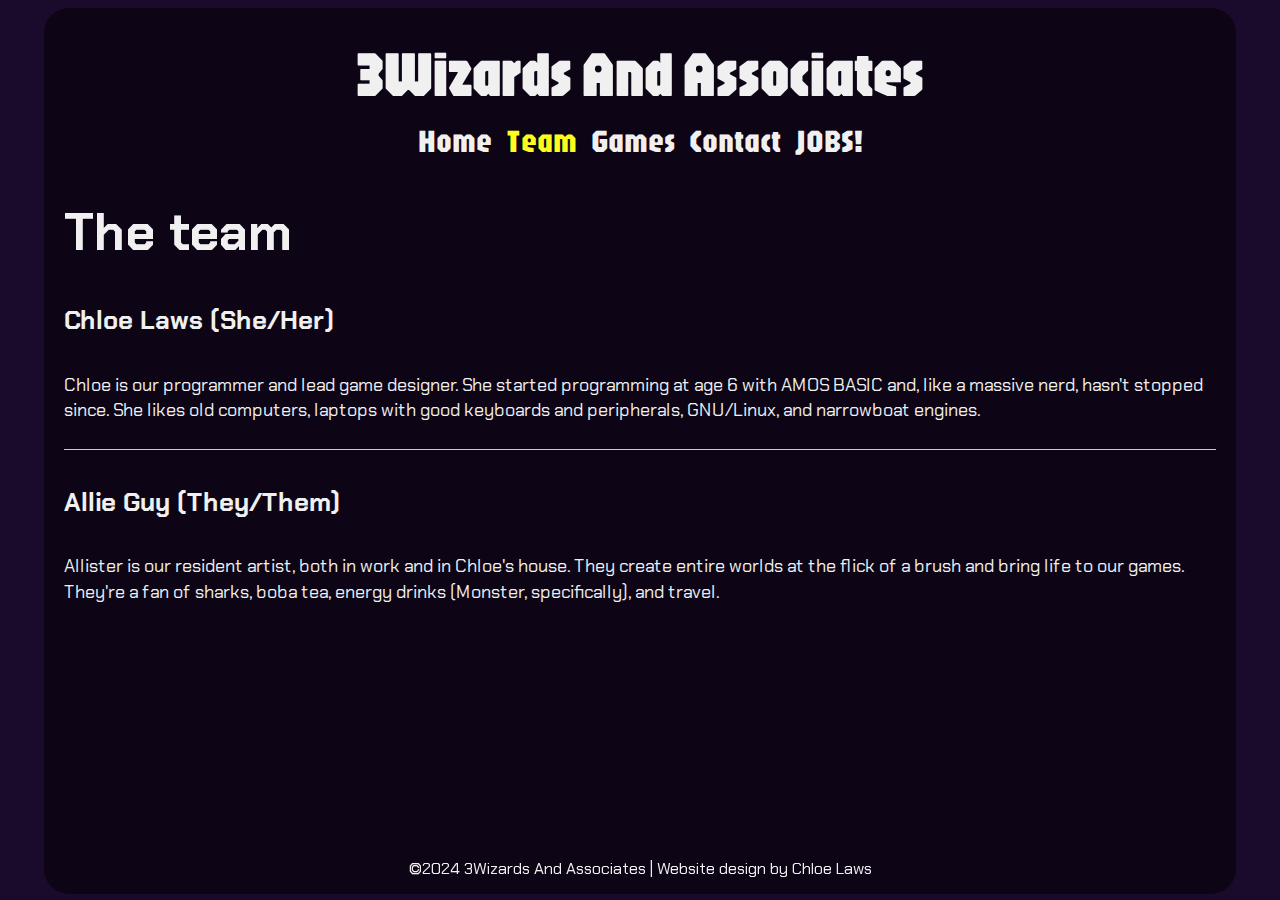
<file: about.html>
<!doctype html>
<html class="no-js" lang="en">

<head>
  <meta charset="utf-8">
  <meta name="viewport" content="width=device-width, initial-scale=1">
  <title>3Wizards</title>
  <link rel="stylesheet" href="css/style.css">
  <meta name="description" content="">

  <link rel="preconnect" href="https://fonts.googleapis.com">
  <link rel="preconnect" href="https://fonts.gstatic.com" crossorigin>
  <link href="https://fonts.googleapis.com/css2?family=Chakra+Petch&family=Jaro:opsz@6..72&display=swap" rel="stylesheet">

  <meta property="og:title" content="3Wizards">
  <meta property="og:type" content="website">
  <meta property="og:url" content="3wizards.github.io">
  <meta property="og:image" content="icon.png">
  <meta property="og:image:alt" content="">

  <link rel="icon" href="/favicon.ico" sizes="any">
  <link rel="icon" href="/icon.svg" type="image/svg+xml">
  <link rel="apple-touch-icon" href="icon.png">

  <link rel="manifest" href="site.webmanifest">
  <meta name="theme-color" content="#fafafa">
</head>

<body>
  <main>
    <header>3Wizards And Associates</header>
      <nav>
          <a href="index.html">Home</a>
          <a href="about.html" class="active">Team</a>
          <a href="games.html">Games</a>
          <a href="mailto:3wizdev@gmail.com">Contact</a>
          <a href="jobs.html">JOBS!</a>
      </nav>
      <section id="page">
        <h1>The team</h1>
        <h4>Chloe Laws (She/Her)</h4>
        <p class="left">Chloe is our programmer and lead game designer. She started programming at age 6 with AMOS BASIC and, like a massive nerd, hasn't stopped since. She likes old computers, laptops with good keyboards and peripherals, GNU/Linux, and narrowboat engines.</p>
        <hr>
        <h4>Allie Guy (They/Them)</h4>
        <p class="left">Allister is our resident artist, both in work and in Chloe's house. They create entire worlds at the flick of a brush and bring life to our games. They're a fan of sharks, boba tea, energy drinks (Monster, specifically), and travel.</p>
      </section>
      <footer>&copy;2024 3Wizards And Associates | Website design by Chloe Laws</footer>
  </main>
</body>

</html>
</file>
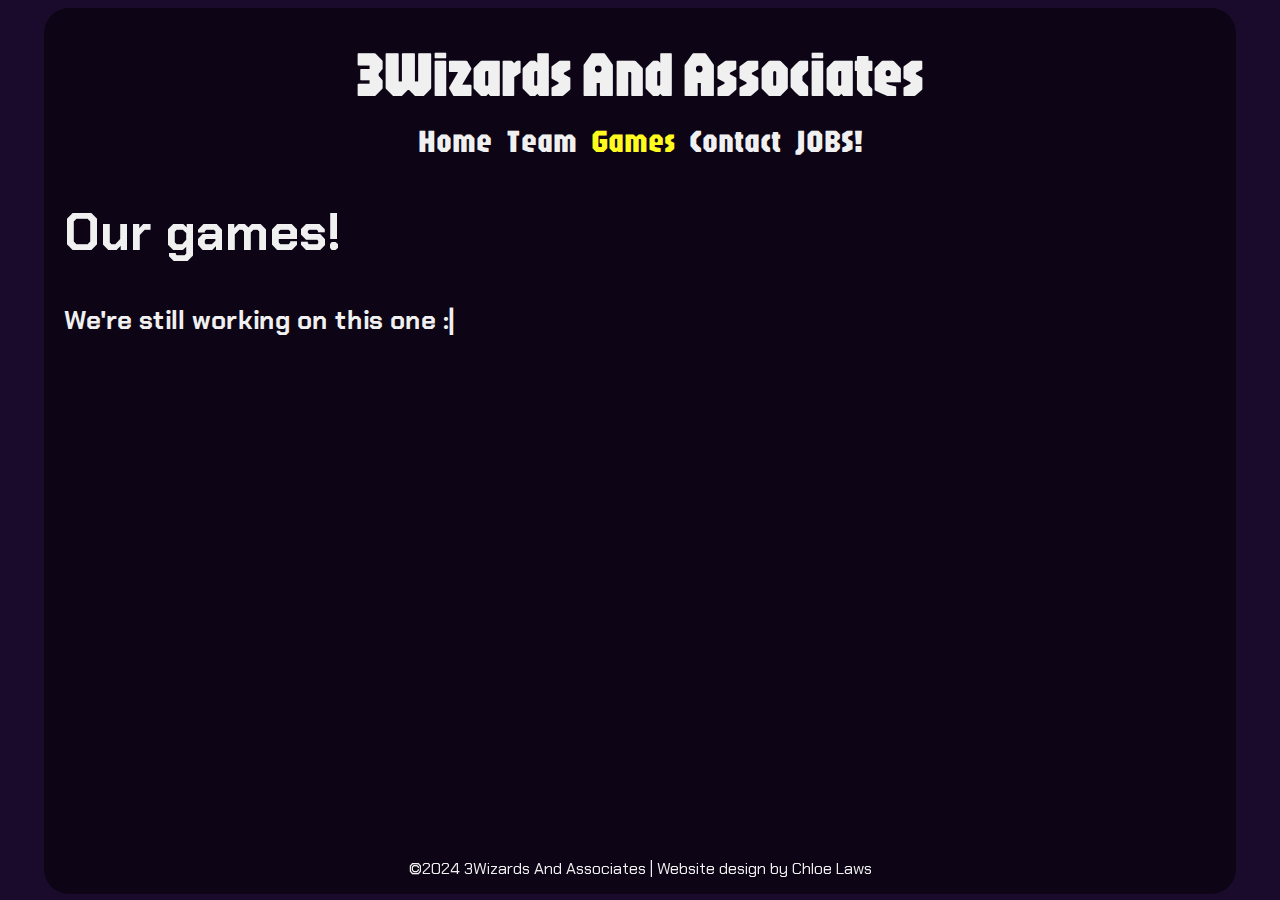
<file: games.html>
<!doctype html>
<html class="no-js" lang="en">

<head>
  <meta charset="utf-8">
  <meta name="viewport" content="width=device-width, initial-scale=1">
  <title>3Wizards</title>
  <link rel="stylesheet" href="css/style.css">
  <meta name="description" content="">

  <link rel="preconnect" href="https://fonts.googleapis.com">
  <link rel="preconnect" href="https://fonts.gstatic.com" crossorigin>
  <link href="https://fonts.googleapis.com/css2?family=Chakra+Petch&family=Jaro:opsz@6..72&display=swap" rel="stylesheet">

  <meta property="og:title" content="3Wizards">
  <meta property="og:type" content="website">
  <meta property="og:url" content="3wizards.github.io">
  <meta property="og:image" content="icon.png">
  <meta property="og:image:alt" content="">

  <link rel="icon" href="/favicon.ico" sizes="any">
  <link rel="icon" href="/icon.svg" type="image/svg+xml">
  <link rel="apple-touch-icon" href="icon.png">

  <link rel="manifest" href="site.webmanifest">
  <meta name="theme-color" content="#fafafa">
</head>

<body>
  <main>
    <header>3Wizards And Associates</header>
      <nav>
          <a href="index.html">Home</a>
          <a href="about.html">Team</a>
          <a href="games.html" class="active">Games</a>
          <a href="mailto:3wizdev@gmail.com">Contact</a>
          <a href="jobs.html">JOBS!</a>
      </nav>
      <section id="page">
        <h1>Our games!</h1>
        <h4>We're still working on this one :|</h4>
      </section>
      <footer>&copy;2024 3Wizards And Associates | Website design by Chloe Laws</footer>
  </main>
</body>

</html>
</file>
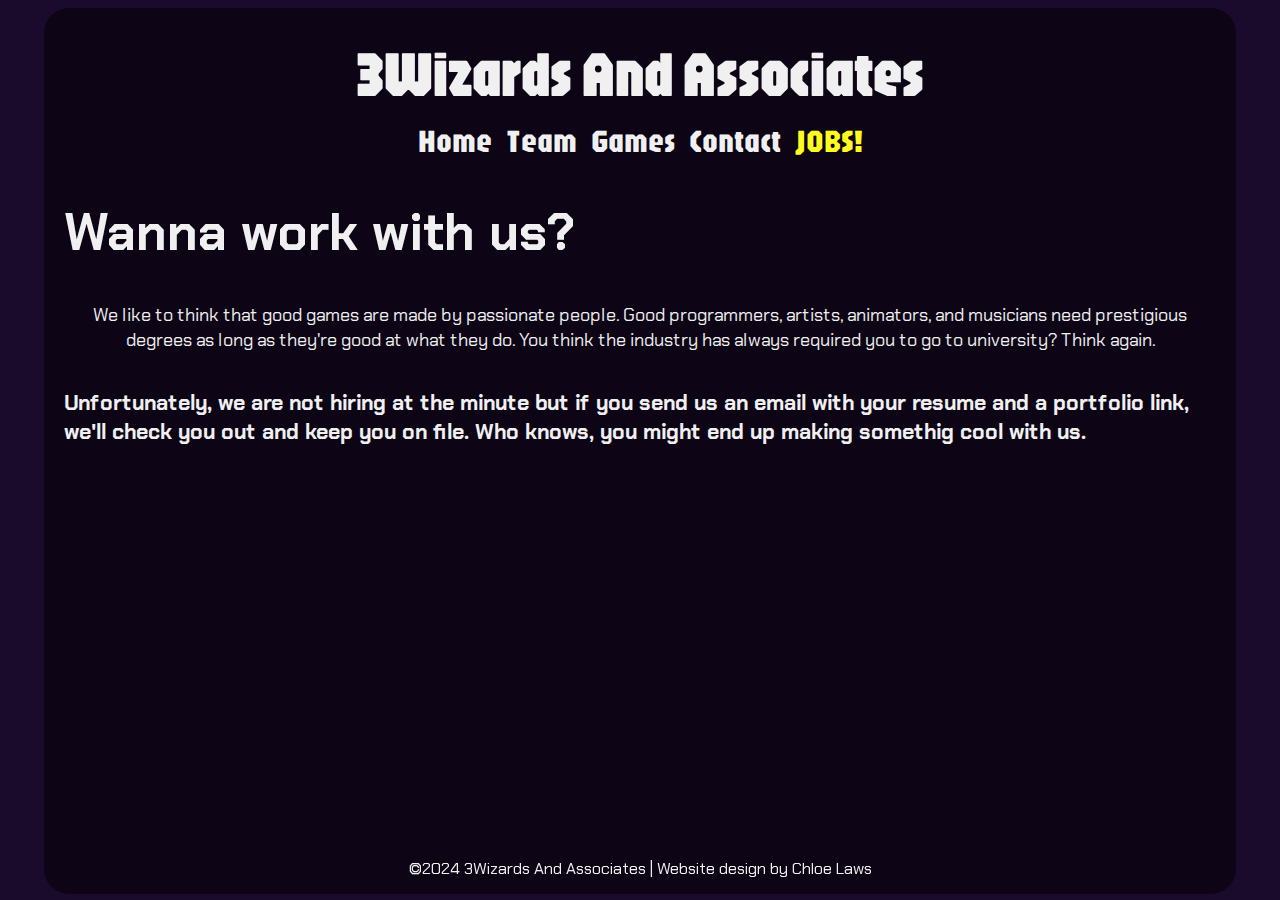
<file: jobs.html>
<!doctype html>
<html class="no-js" lang="en">

<head>
  <meta charset="utf-8">
  <meta name="viewport" content="width=device-width, initial-scale=1">
  <title>3Wizards</title>
  <link rel="stylesheet" href="css/style.css">
  <meta name="description" content="">

  <link rel="preconnect" href="https://fonts.googleapis.com">
  <link rel="preconnect" href="https://fonts.gstatic.com" crossorigin>
  <link href="https://fonts.googleapis.com/css2?family=Chakra+Petch&family=Jaro:opsz@6..72&display=swap" rel="stylesheet">

  <meta property="og:title" content="3Wizards">
  <meta property="og:type" content="website">
  <meta property="og:url" content="3wizards.github.io">
  <meta property="og:image" content="icon.png">
  <meta property="og:image:alt" content="">

  <link rel="icon" href="/favicon.ico" sizes="any">
  <link rel="icon" href="/icon.svg" type="image/svg+xml">
  <link rel="apple-touch-icon" href="icon.png">

  <link rel="manifest" href="site.webmanifest">
  <meta name="theme-color" content="#fafafa">
</head>

<body>
  <main>
    <header>3Wizards And Associates</header>
      <nav>
          <a href="index.html">Home</a>
          <a href="about.html">Team</a>
          <a href="games.html">Games</a>
          <a href="mailto:3wizdev@gmail.com">Contact</a>
          <a href="jobs.html" class="active">JOBS!</a>
      </nav>
      <section id="page">
        <h1>Wanna work with us?</h1>
        <p>We like to think that good games are made by passionate people. Good programmers, artists, animators, and musicians need prestigious degrees as long as they're good at what they do. You think the industry has always required you to go to university? Think again.</p>

        <h5>Unfortunately, we are not hiring at the minute but if you send us an email with your resume and a portfolio link, we'll check you out and keep you on file. Who knows, you might end up making somethig cool with us.</h5>
      </section>
      <footer>&copy;2024 3Wizards And Associates | Website design by Chloe Laws</footer>
  </main>
</body>

</html>
</file>
<file: css/style.css>
/*! HTML5 Boilerplate v9.0.1 | MIT License | https://html5boilerplate.com/ */

/* main.css 3.0.0 | MIT License | https://github.com/h5bp/main.css#readme */
/*
 * What follows is the result of much research on cross-browser styling.
 * Credit left inline and big thanks to Nicolas Gallagher, Jonathan Neal,
 * Kroc Camen, and the H5BP dev community and team.
 */

/* ==========================================================================
   Base styles: opinionated defaults
   ========================================================================== */

html {
  background-color: #1a0a2c;
  color: #f0f0f0;
  font-size: 1em;
  line-height: 1.4;
  width:100vw;
  height: 100vh;
}

/*
 * Remove text-shadow in selection highlight:
 * https://twitter.com/miketaylr/status/12228805301
 *
 * Customize the background color to match your design.
 */

::-moz-selection {
  background: #855000;
  text-shadow: none;
}

::selection {
  background: #855000;
  text-shadow: none;
}

/*
 * A better looking default horizontal rule
 */

hr {
  display: block;
  height: 1px;
  border: 0;
  border-top: 1px solid #ccc;
  margin: 1em 0;
  padding: 0;
}

/*
 * Remove the gap between audio, canvas, iframes,
 * images, videos and the bottom of their containers:
 * https://github.com/h5bp/html5-boilerplate/issues/440
 */

audio,
canvas,
iframe,
img,
svg,
video {
  vertical-align: middle;
}

/*
 * Remove default fieldset styles.
 */

fieldset {
  border: 0;
  margin: 0;
  padding: 0;
}

/*
 * Allow only vertical resizing of textareas.
 */

textarea {
  resize: vertical;
}

/* ==========================================================================
   Author's custom styles
   ========================================================================== */

/* ==========================================================================
   Helper classes
   ========================================================================== */

/*
 * Hide visually and from screen readers
 */

.hidden,
[hidden] {
  display: none !important;
}

/*
 * Hide only visually, but have it available for screen readers:
 * https://snook.ca/archives/html_and_css/hiding-content-for-accessibility
 *
 * 1. For long content, line feeds are not interpreted as spaces and small width
 *    causes content to wrap 1 word per line:
 *    https://medium.com/@jessebeach/beware-smushed-off-screen-accessible-text-5952a4c2cbfe
 */

.visually-hidden {
  border: 0;
  clip: rect(0, 0, 0, 0);
  height: 1px;
  margin: -1px;
  overflow: hidden;
  padding: 0;
  position: absolute;
  white-space: nowrap;
  width: 1px;
  /* 1 */
}

/*
 * Extends the .visually-hidden class to allow the element
 * to be focusable when navigated to via the keyboard:
 * https://www.drupal.org/node/897638
 */

.visually-hidden.focusable:active,
.visually-hidden.focusable:focus {
  clip: auto;
  height: auto;
  margin: 0;
  overflow: visible;
  position: static;
  white-space: inherit;
  width: auto;
}

/*
 * Hide visually and from screen readers, but maintain layout
 */

.invisible {
  visibility: hidden;
}

/*
 * Clearfix: contain floats
 *
 * The use of `table` rather than `block` is only necessary if using
 * `::before` to contain the top-margins of child elements.
 */

.clearfix::before,
.clearfix::after {
  content: "";
  display: table;
}

.clearfix::after {
  clear: both;
}


main{
  width: 90vw;
  height: 94vh;
  background: rgba(0,0,0,0.5);
  border-radius: 25px;
  margin: 0 auto;
  padding: 20px;
}
header{
  font-family: "Jaro", sans-serif;
  font-optical-sizing: auto;
  font-weight: 400;
  font-style: normal;
  font-size: 4em;
  text-align: center;
}
nav{
  word-spacing: 10px;
  text-align: center;
}
nav li{
  display: inline;  
}
nav a{
  text-decoration: none;
  color: #f0f0f0;
  font-size: 2em;
  font-family: "Jaro", sans-serif;
  font-optical-sizing: auto;
  font-weight: 400;
  font-style: normal;
}
nav a:hover{
  color: #fffb1e;
}
#page {
  font-family: "Chakra Petch", sans-serif;
  font-size: 1.6em;
}
#page p{
  font-size: 18px;
  text-align: center;
}
#page a{
  text-decoration: none;
  color:#fffb1e
}
.active{
  color:#fffb1e
}
#page .left{
  text-align: left;
}
footer{
  position: fixed;
  left: 0;
  bottom: 20px;
  width: 100%;
  text-align: center;
  font-family: "Chakra Petch", sans-serif;
}
/* ==========================================================================
   EXAMPLE Media Queries for Responsive Design.
   These examples override the primary ('mobile first') styles.
   Modify as content requires.
   ========================================================================== */

@media only screen and (min-width: 35em) {
  /* Style adjustments for viewports that meet the condition */
}

@media print,
  (-webkit-min-device-pixel-ratio: 1.25),
  (min-resolution: 1.25dppx),
  (min-resolution: 120dpi) {
  /* Style adjustments for high resolution devices */
}

/* ==========================================================================
   Print styles.
   Inlined to avoid the additional HTTP request:
   https://www.phpied.com/delay-loading-your-print-css/
   ========================================================================== */

@media print {
  *,
  *::before,
  *::after {
    background: #fff !important;
    color: #000 !important;
    /* Black prints faster */
    box-shadow: none !important;
    text-shadow: none !important;
  }

  a,
  a:visited {
    text-decoration: underline;
  }

  a[href]::after {
    content: " (" attr(href) ")";
  }

  abbr[title]::after {
    content: " (" attr(title) ")";
  }

  /*
   * Don't show links that are fragment identifiers,
   * or use the `javascript:` pseudo protocol
   */
  a[href^="#"]::after,
  a[href^="javascript:"]::after {
    content: "";
  }

  pre {
    white-space: pre-wrap !important;
  }

  pre,
  blockquote {
    border: 1px solid #999;
    page-break-inside: avoid;
  }

  tr,
  img {
    page-break-inside: avoid;
  }

  p,
  h2,
  h3 {
    orphans: 3;
    widows: 3;
  }

  h2,
  h3 {
    page-break-after: avoid;
  }
}
</file>
